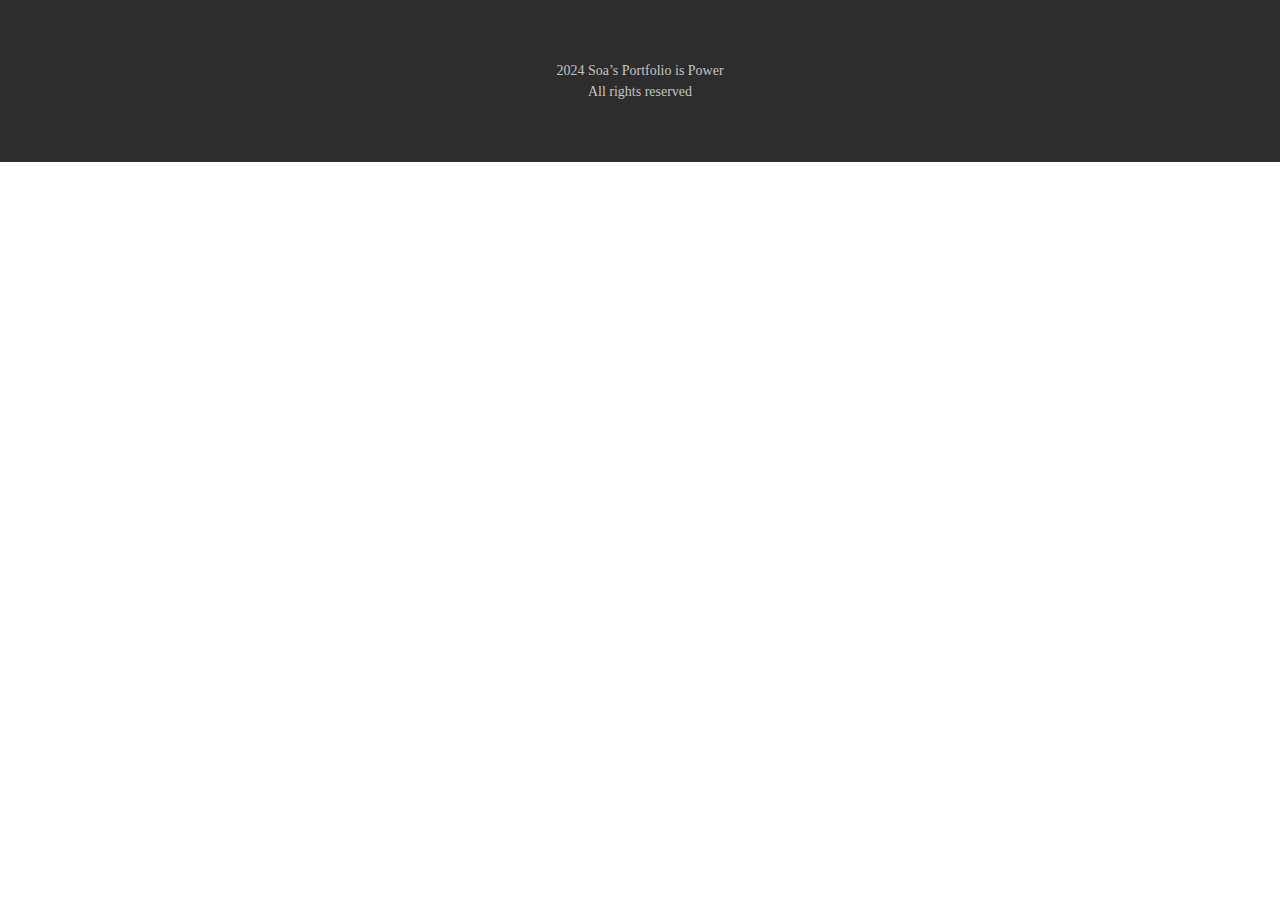
<file: pages/footer.html>
<!DOCTYPE html>
<html lang="ko">
  <head>
    <meta charset="UTF-8" />
    <meta name="viewport" content="width=device-width, initial-scale=1.0" />
    <meta http-equiv="X-UA-Compatible" content="ie=edge" />
    <title>푸터 영역</title>
    <link rel="stylesheet" href="/css/components/footer.css">
    <style>
      /* fonts */
      @font-face {
        font-family: "CookieRun-Regular";
        src: url("https://fastly.jsdelivr.net/gh/projectnoonnu/noonfonts_2001@1.1/CookieRun-Regular.woff")
          format("woff");
        font-weight: normal;
        font-style: normal;
      }
      .cookie_run {
        font-family: "CookieRun-Regular";
      }
      /* reset */
      * {
        padding: 0;
        margin: 0;
      }
      h1,
      h2,
      h3,
      h4,
      h5,
      h6,
      h7 {
        margin: 0; /* 기본 마진 제거 */
        padding: 0; /* 기본 패딩 제거 */
        font-weight: normal; /* 기본 폰트 두께 설정 */
      }
      img {
        width: 100%;
      }
      li {
        list-style: none;
      }
      a {
        text-decoration: none;
        color: #000;
      }
      .blind {
        width: 0; /* 요소의 너비를 0으로 설정 */
        height: 0; /* 요소의 높이를 0으로 설정 */
        line-height: 0; /* 줄 높이를 0으로 설정 */
        overflow: hidden; /* 요소의 내용을 숨김 */
        position: absolute; /* 문서 흐름에서 제거하고 절대 위치 설정 */
        text-indent: -999px; /* 텍스트를 화면 밖으로 밀어내어 보이지 않게 함 */
      }
      /* common */
      .section {
        padding: 100px 0;
      }
      .section > h2 {
        text-align: center;
        font-size: 50px;
        font-style: normal;
        font-weight: 700;
        line-height: normal;
        text-transform: capitalize;
        margin-bottom: 10px;
      }
      .section > h3 {
        text-align: center;
        font-size: 30px;
        font-style: normal;
        font-weight: 400;
        line-height: normal;
        text-transform: capitalize;
        margin-bottom: 20px;
      }
      .container {
        width: 1160px;
        padding: 0 20px;
        margin: 0 auto;
      }

    </style>
  </head>
  <body>
    <footer id="footerType" class="footer__wrap nexon section">
      <h2 class="blind">푸터 영역</h2>
      <div class="footer__right">
        2024 Soa’s Portfolio is Power <br />
        All rights reserved
      </div>
    </footer>
  </body>
</html>
</file>
<file: css/components/footer.css>
/* footerType */

#footerType{
    background-color: #2D2D2D;
}
.footer__wrap.section{
    padding: 60px 0;
}
.footer__right {
font-size: 14px;
text-align: center;
color: #C5C5C5;
line-height: 1.5;
}
</file>
